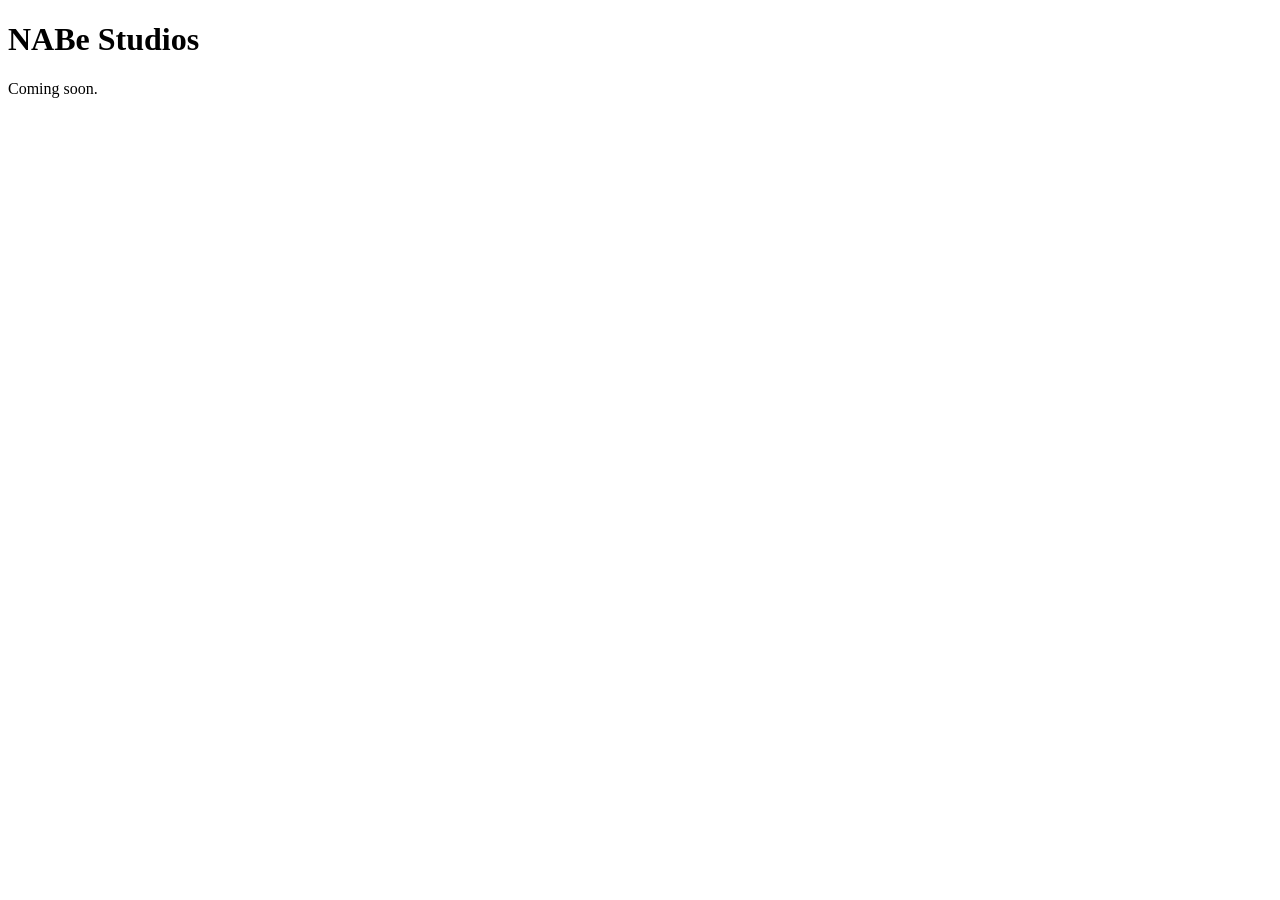
<file: index.html>
<!DOCTYPE html>
<html lang="en">
<head>
  <meta charset="UTF-8">
  <meta name="viewport" content="width=device-width, initial-scale=1.0">
  <title>NABe Studios</title>
</head>
<body>
  <h1>NABe Studios</h1>
  <p>Coming soon.</p>

</body>
</html>
</file>
